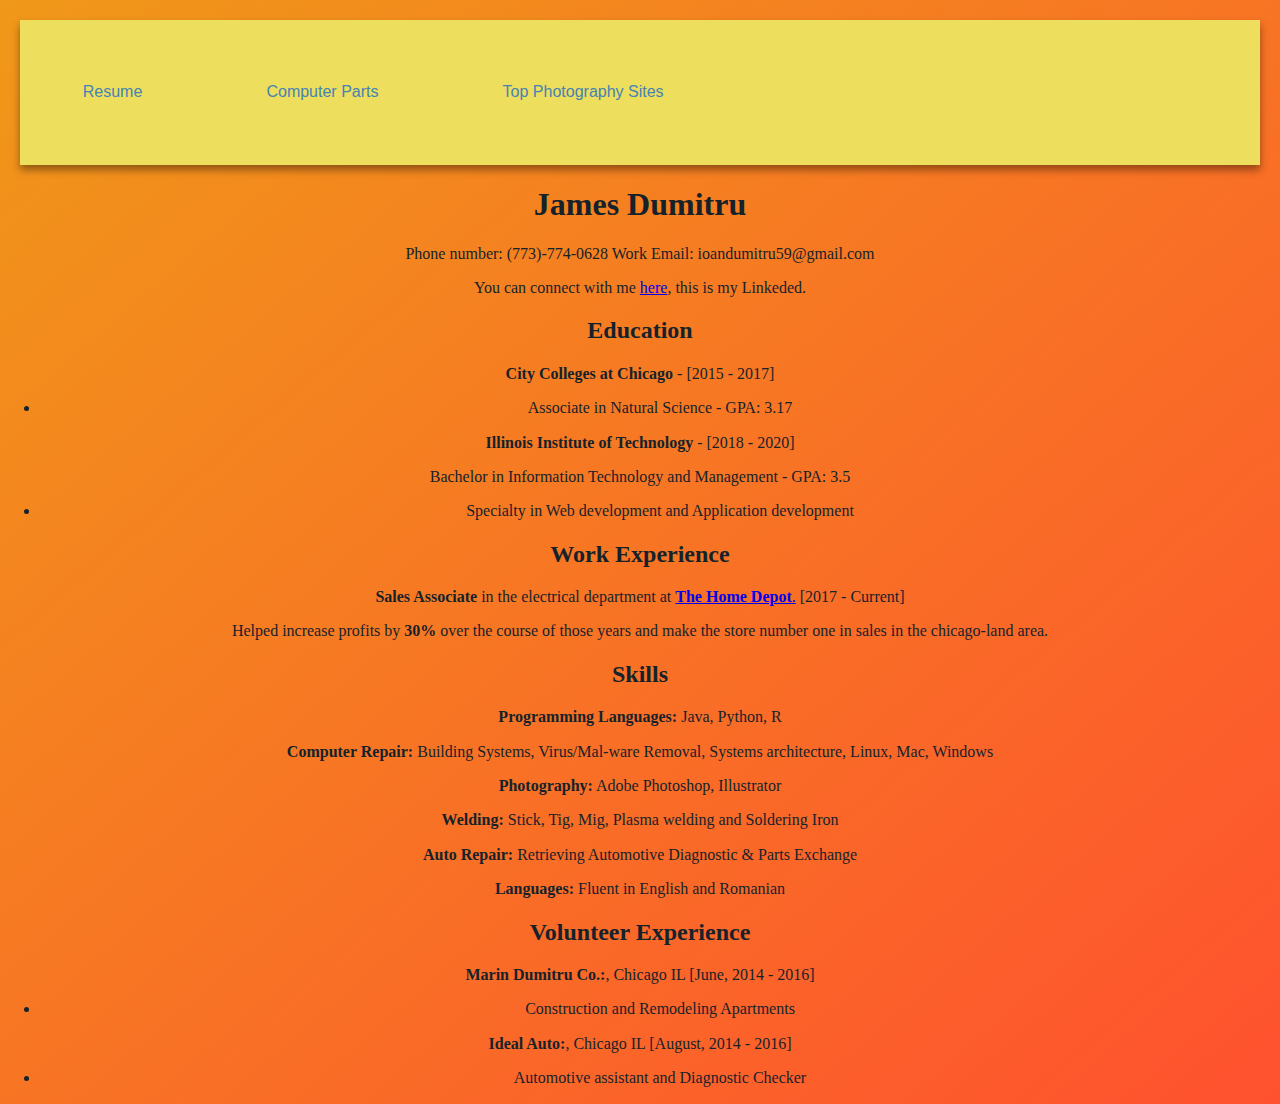
<file: index.html>
<!DOCTYPE html>
<html lang="en">
<head>
    <meta charset="UTF-8">
    <title>James Dumitru's Resume</title>
    <link rel="stylesheet" media="screen" href="css/normalize.css">
    <link rel="stylesheet" media="screen" href="css/style.css">
    <link rel="stylesheet" type="text/css" href="css/style.css">
</head>
<body>
    <nav id="Menu">
        <ul id="Menulist">
            <li class="list" ><a href="index.html#">Resume</a></li>
            <li class="list"><a href="pcrepair.html">Computer Parts</a></li>
            <li class="list"><a href="photography.html">Top Photography Sites</a></li>
        </ul>
    </nav>
    <section>
        <h1 id="Name">James Dumitru</h1>
            <p>Phone number: (773)-774-0628 Work Email: ioandumitru59@gmail.com</p>
            <p>You can connect with me  <a href="https://www.linkedin.com/in/james-dumitru">here</a>, this is my Linkeded.</p>
    </section>
    <section>
        <h2>Education</h2>
            <p><strong>City Colleges at Chicago</strong> - [2015 - 2017]</p>
            <ul>
                <li>Associate in Natural Science - GPA: 3.17</li>
            </ul>
            <p><strong>Illinois Institute of Technology</strong> - [2018 - 2020]</p>
            <p>Bachelor in Information Technology and Management - GPA: 3.5</p>
            <ul>
                <li>Specialty in Web development and Application development</li>
            </ul>
    </section>
    <section>
        <h2>Work Experience</h2>
            <p>
                <strong>Sales Associate</strong> in the electrical department at
                <a href="https://www.homedepot.com/b/Electrical/N-5yc1vZarcd?cm_sp=d-flyout-Electrical"><strong>The Home
                    Depot</strong>.</a> [2017 - Current]
            </p>
            <p>
                Helped increase profits by <strong>30%</strong> over the course of those years and make
                the store number one in sales in the chicago-land area.
            </p>
    </section>
    <section>
        <h2>Skills</h2>
            <p><strong>Programming Languages:</strong> Java, Python, R</p>
            <p><strong>Computer Repair:</strong> Building Systems, Virus/Mal-ware Removal, Systems architecture, Linux, Mac,
                Windows
            </p>
            <p><strong>Photography:</strong> Adobe Photoshop, Illustrator</p>
            <p><strong>Welding:</strong> Stick, Tig, Mig, Plasma welding and Soldering Iron</p>
            <p><strong>Auto Repair:</strong> Retrieving Automotive Diagnostic & Parts Exchange</p>
            <p><strong>Languages:</strong> Fluent in English and Romanian</p>
    </section>
    <section>
        <h2>Volunteer Experience</h2>
            <p><strong>Marin Dumitru Co.:</strong>, Chicago IL [June, 2014 - 2016]</p>
            <ul>
                <li>Construction and Remodeling Apartments</li>
            </ul>
            <p><strong>Ideal Auto:</strong>, Chicago IL [August, 2014 - 2016]</p>
            <ul>
                <li>Automotive assistant and Diagnostic Checker</li>
            </ul>
    </section>
</body>
</html>
</file>
<file: css/style.css>
/*Resume*/
nav #Menu{
    margin: auto;
    font-family: 'Josefin Sans', sans-serif;
}
/*Add a line separating everything under my name and create the text more centralized(centered)
Also add projects from before as links.
side note: add physical buttons for external websites like github and instagram and Linkeded
*/
h1,h2,h3,h4,h5,h6,p,li {
    text-align:center;
}

img {
    display: block;
    margin-right: auto;
    margin-left: auto;
    width: 50%;
}

nav #Menulist {
    font-family: 'Josefin Sans', sans-serif;
    list-style-type: none;
    margin: 20px;
    padding: .5px;
    overflow: hidden;
    background-color: #EDDE5D;
    text-align: center;
    box-shadow: 0 5px 8px 0 rgba(0, 0, 0, 0.4);
}
.list {
     float: left;
     margin: 5%;
 }
#Menulist a {
    display: block;
    color: steelblue;
    text-align: center;
    padding: .50%;
    width: max-content;
    text-decoration: none;
}
.list a:hover {
    background-color: #EDDE5D;
    font-size: large;
}
body {
    background-image:
            linear-gradient(to left top, #FF512F, #F09819);
    color: #16222a;
    font-family: 'Josefin Sans', sans-serif
    text-align: center;

}

/*Photography*/


/*Pcrepair*/
</file>
